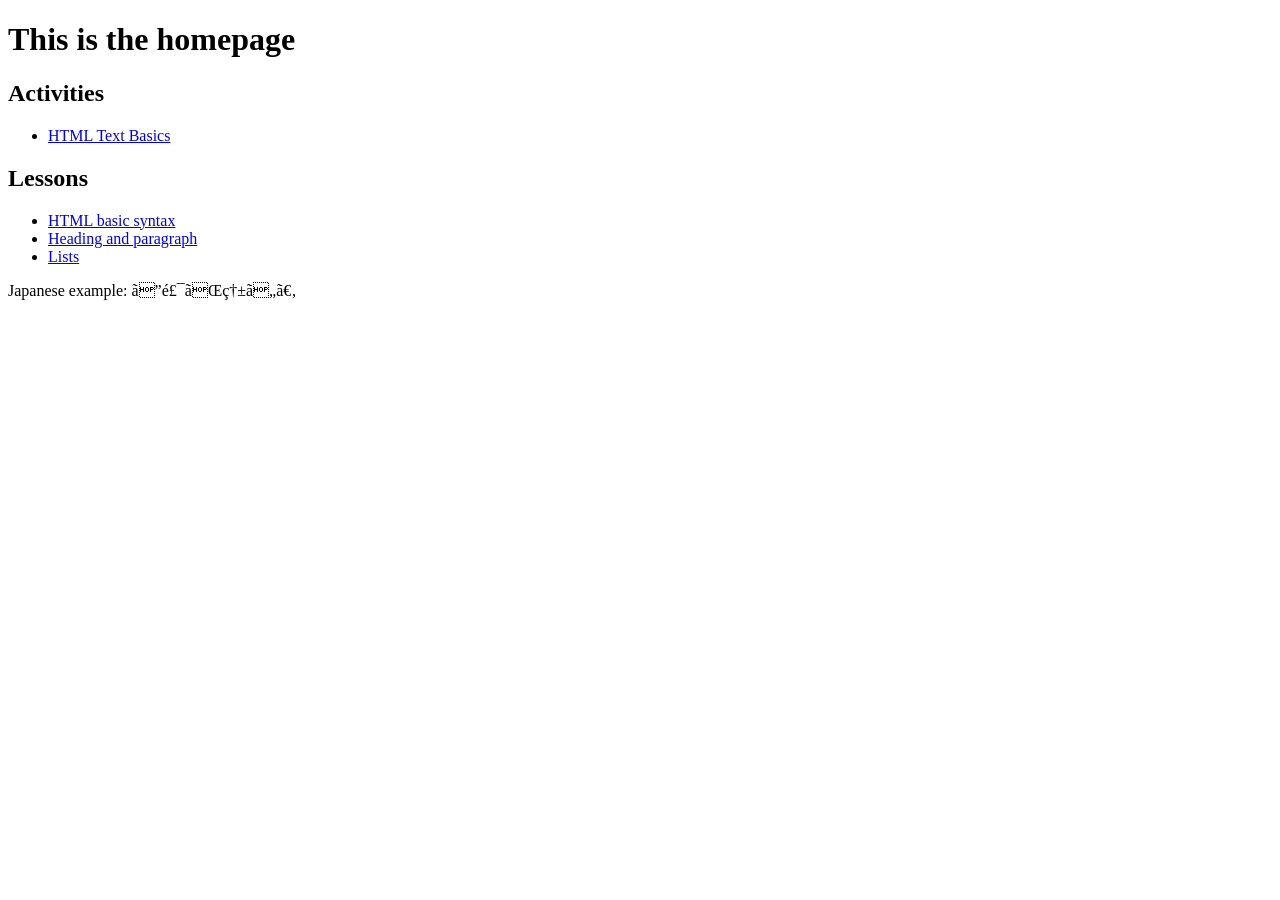
<file: index.html>
<!DOCTYPE html>
<html lang="en">
<head>
    <meta charset="ASCII">
    <meta name="viewport" content="width=device-width, initial-scale=1.0">
    <title>Home page</title>
</head>
<body>
    <h1>This is the homepage</h1>
    
    <h2>Activities</h2>
    <ul>
        <li><a href="activities/html_text_basics/index.html">HTML Text Basics</a></li>
    </ul>

    <h2>Lessons</h2>
    <ul>
        <li><a href="basic_syntax/index.html">HTML basic syntax</a></li>
        <li><a href="heading_and_paragraph/index.html">Heading and paragraph</a></li>
        <li><a href="lists/index.html">Lists</a></li>
    </ul>

    <p>Japanese example: ご飯が熱い。</p>

</body>
</html>
</file>
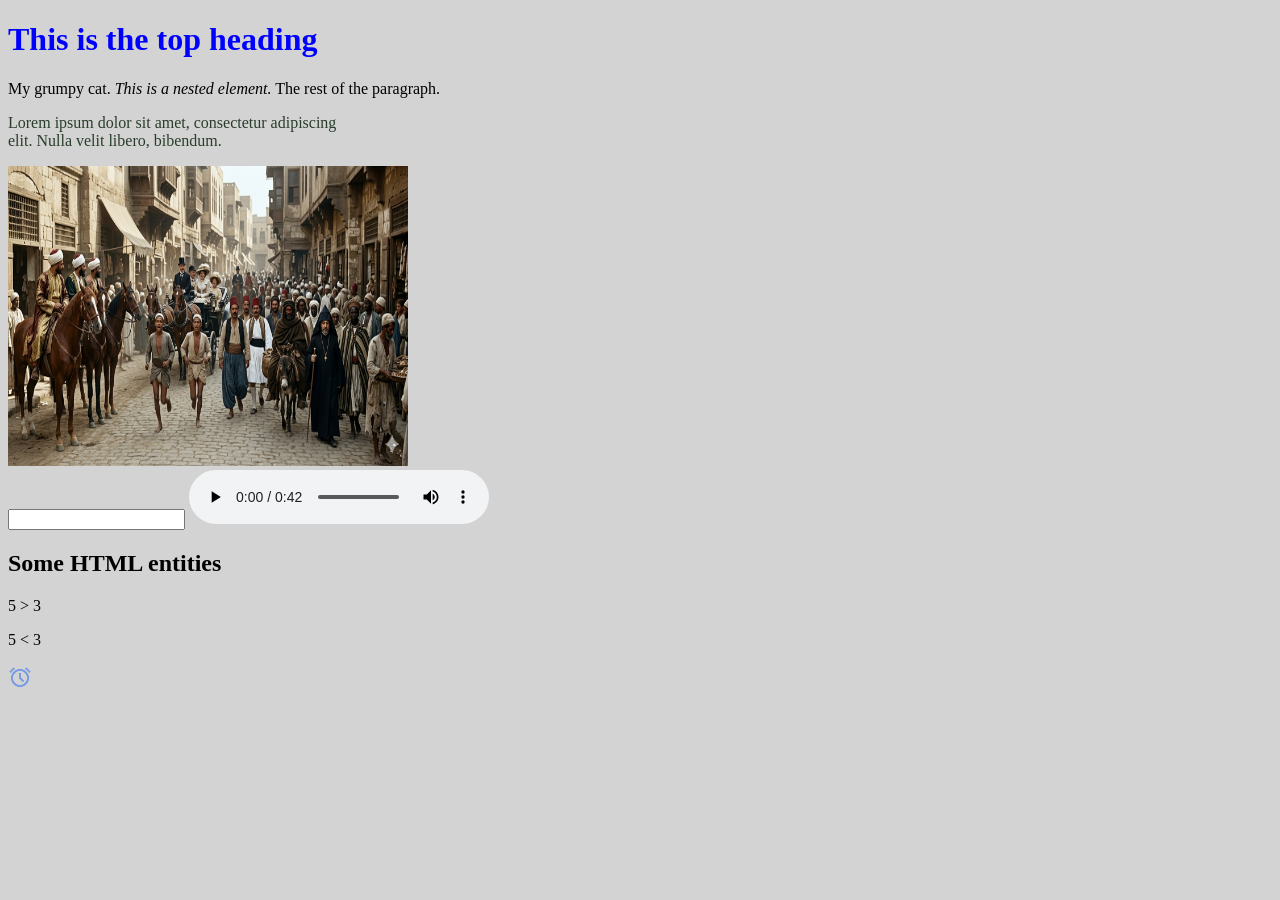
<file: basic_syntax/index.html>
<!DOCTYPE html>
<html lang="en">


    <head>
        <meta charset="utf-8">
        <meta name="viewport" content="width=device-width, initial-scale=1.0">
        <link rel="stylesheet" href="src/styles/index.css">
        <title>Hello world, HTML</title>
    </head>


    <body>
        <h1>This is the top heading</h1>

        <p>My grumpy cat. <em>This is a nested element.</em> The rest of the paragraph.</p>


        <p class="lorem-text" id="para-1">Lorem ipsum dolor sit amet, consectetur adipiscing <br> elit. Nulla velit libero, bibendum.</p>
        <img src="src/images/sample_img.png" alt=A cute dog width="400" height="300">
        <br>
        <input>

        <audio controls src="src/audio/file_example_MP3_700KB.mp3"></audio>

        <!-- This is a comment -->

        <h2>Some HTML entities</h2>
        <p>5 &gt; 3</p>
        <p>5 &lt; 3</p>

        <img id="alarm" src="src/images/alarm_24dp_789DE5_FILL0_wght400_GRAD0_opsz24.png">
    </body>


</html>
</file>
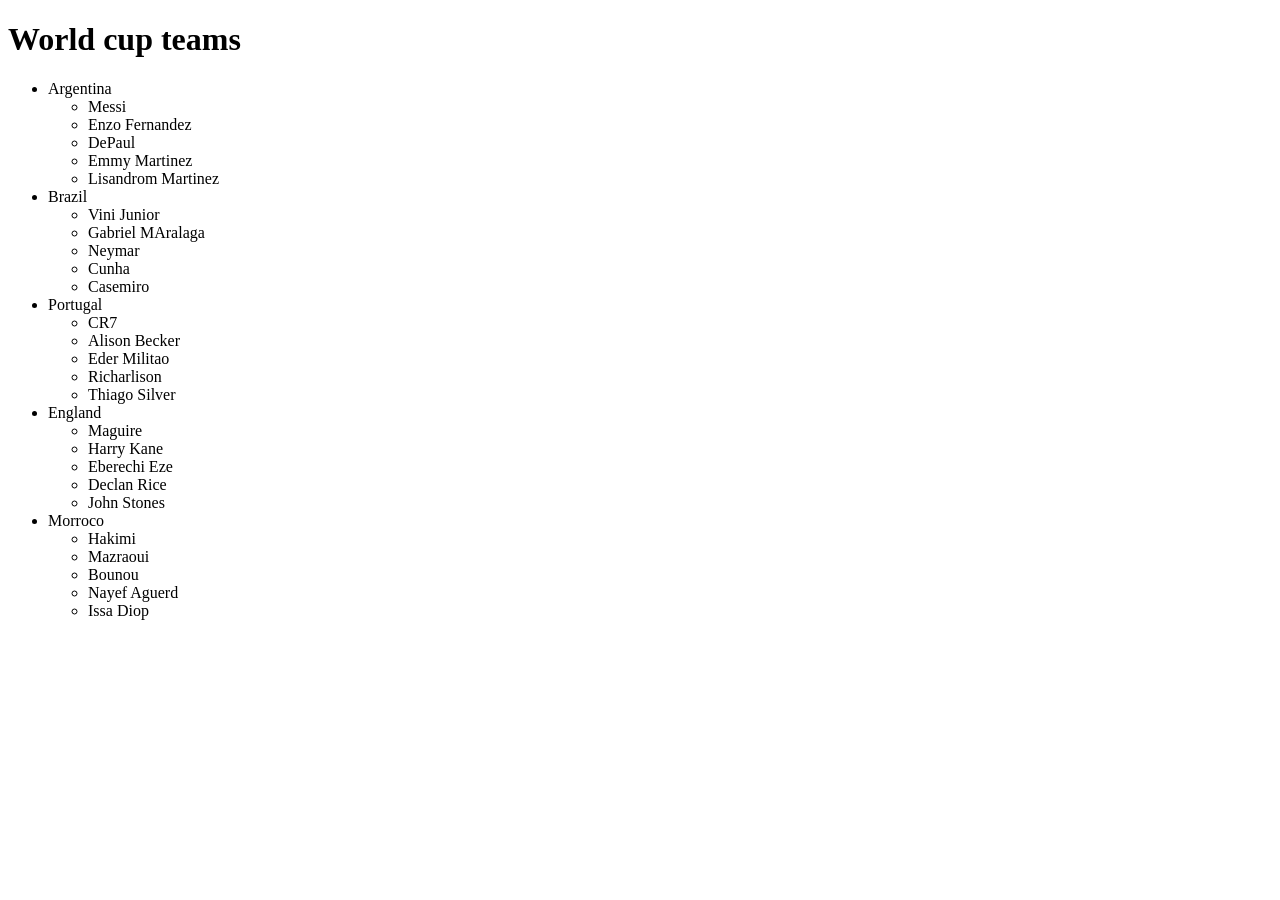
<file: lists/index.html>
<!DOCTYPE html>
<html lang="en">
<head>
    <meta charset="UTF-8">
    <meta name="viewport" content="width=device-width, initial-scale=1.0">
    <title>HTML Lists</title>
</head>
<body>
    <h1>World cup teams</h1>
    <ul>
        <li>
            Argentina
            <ul>
                <li>Messi</li>
                <li>Enzo Fernandez</li>
                <li>DePaul</li>
                <li>Emmy Martinez</li>
                <li>Lisandrom Martinez</li>
            </ul>
        </li>

        <li>
            Brazil
            <ul>
                <li>Vini Junior</li>
                <li>Gabriel MAralaga</li>
                <li>Neymar</li>
                <li>Cunha</li>
                <li>Casemiro</li>
            </ul>
        </li>

        <li>
            Portugal
            <ul>
                <li>CR7</li>
                <li>Alison Becker</li>
                <li>Eder Militao</li>
                <li>Richarlison</li>
                <li>Thiago Silver</li>
            </ul>
        </li>

        <li>
            England
            <ul>
                <li>Maguire</li>
                <li>Harry Kane</li>
                <li>Eberechi Eze</li>
                <li>Declan Rice</li>
                <li>John Stones</li>
            </ul>
        </li>
        <li>
            Morroco
            <ul>
                <li>Hakimi</li>
                <li>Mazraoui</li>
                <li>Bounou</li>
                <li>Nayef Aguerd</li>
                <li>Issa Diop</li>
            </ul>
        </li>
    </ul>
</body>
</html>
</file>
<file: basic_syntax/src/styles/index.css>
body {
    background: LightGray;
}

h1 {
    color: blue;
}

.lorem-text {
    color: rgb(42, 61, 42);
}
</file>
